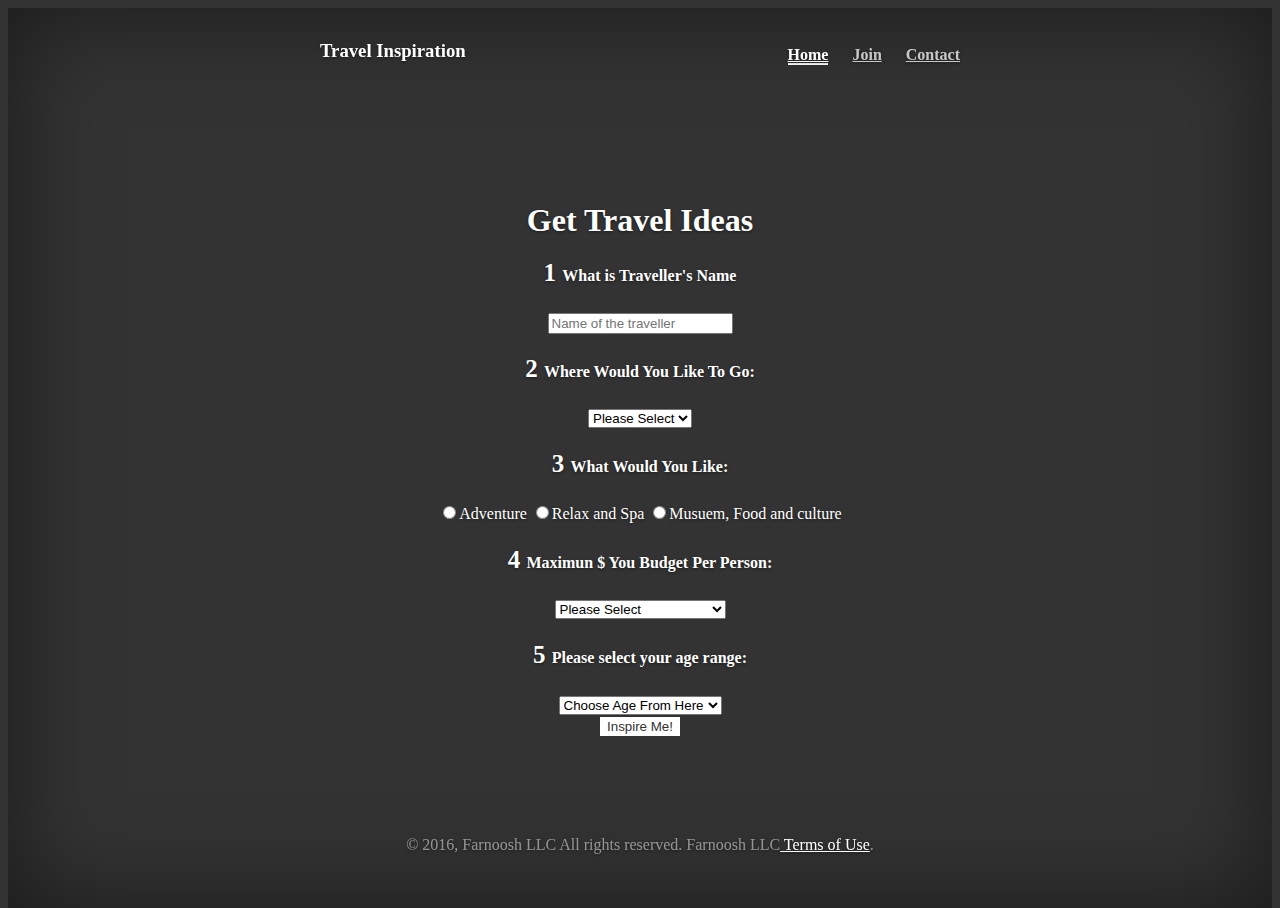
<file: index.html>
<!DOCTYPE html>
<html lang="en">
  <head>
    <meta charset="utf-8">
    <meta http-equiv="X-UA-Compatible" content="IE=edge">
    <meta name="viewport" content="width=device-width, initial-scale=1">
    <title>Vacation Advisor</title>
    <link rel="stylesheet" href="https://maxcdn.bootstrapcdn.com/bootstrap/3.3.6/css/bootstrap.min.css" integrity="sha384-1q8mTJOASx8j1Au+a5WDVnPi2lkFfwwEAa8hDDdjZlpLegxhjVME1fgjWPGmkzs7" crossorigin="anonymous">
    <link href="css/style.css" rel="stylesheet">
    <link href="css/styles.css" rel="stylesheet">
    <script src="js/jquery-1.12.0.js"></script>
    <script src="js/script.js"></script>

  </head>

  <body>
    <div class="site-wrapper">
      <div class="site-wrapper-inner">
        <div class="cover-container">
          <div class="masthead clearfix">
            <div class="inner">
              <h3 class="masthead-brand">Travel Inspiration</h3>
                <nav>
                  <ul class="nav masthead-nav">
                    <li class="active"><a href="index.html">Home</a></li>
                    <li><a href="join.html">Join</a></li>
                    <li><a href="mailto:farnoosh@pdx.edu">Contact</a></li>
                  </ul>
                </nav>
            </div> <!-- End of class inner -->
          </div>  <!-- End of class masthead clearfix -->


          <div class="inner cover">
            <h1 class="cover-heading">Get Travel Ideas</h1>
            <div id="inspires">
              <form>
                <div class="form-group">
<!-- Name question -->
                  <h4 id="Name"><span class="number">1  </span>What is Traveller's Name</h4>
                  <input type="text" class="form-control" id="Name" placeholder="Name of the traveller">
<!-- Where You want to go question -->
                  <h4 for="Where"><span class="number">2  </span>Where Would You Like To Go:</h4>
                    <select class="form-control" id="Where" type="text">
                      <option value="" default selected>Please Select</option>
                      <option value="1">Nature</option>
                      <option value="2">Beach</option>
                      <option value="3">History</option>
                    </select>
<!-- What you like question -->
                <div class="radio">
                  <h4 id="What"><span class="number">3  </span>What Would You Like: </h4>
                  <label>
                    <input name="whatYouLike" type="radio" value="1">Adventure
                  </label>
                  <label>
                    <input name="whatYouLike" type="radio" value="2">Relax and Spa
                  </label>
                  <label>
                    <input name="whatYouLike" type="radio" value="3">Musuem, Food and culture
                  </label>
                </div>  <!-- End of class radio-->
<!-- budget question-->
                  <h4 for="Budget"><span class="number">4 </span>Maximun $ You Budget Per Person:</h4>
                    <select class="form-control" id="Budget">
                      <option value="" default selected>Please Select</option>
                      <option value="1"> Less than $500 </option>
                      <option value="3">Between $1000 to $3000</option>
                      <option value="2"> More than $3000 </option>
                    </select>
<!-- Age question-->
                  <h4 for="Age"><span class="number">5  </span>Please select your age range: </h4>
                    <select class="form-control" id="Age">
                      <option value="" default selected>  Choose Age From Here  </option>
                      <option value="Below 18 years">Below 18 years</option>
                      <option value="Between 18-60 years">Between 18-60 years</option>
                      <option value="Above 60 years">Above 60 years</option>
                    </select>
                </div>  <!-- End of class form-group-->
                <button type="submit" class="btn btn-default">Inspire Me!</button>
              </form>  <!-- End of class form -->
            </div>  <!-- End of id inspires-->
          </div> <!-- End of class inner cover -->
<!-- error message-->
          <div class="error">
            <h4>Sorry <samp class="Name"></samp> , we are unable to process your request. You may receive this error due to one of the following reasons:
              <ol>
                <li>You did not meet the age requirement.</li>
                <li>User input correlations are not supported.</li>
              </ol>
            </h4>
            <h4>Please <a href="mailto:farnoosh@pdx.edu"><u>contact us.</u></a></h4>
              <img src="img/Error.png" alt="error">
          </div>  <!-- End of class error -->
  <!-- ideas for history and culture, Musuem and Food with budget over $3000 -->
          <div class="history">
            <h4>Dear <samp class="Name"></samp> , I have these three ideas for you</h4>
            <div class="panel panel-default">
              <div class="panel-heading">Low budget for history ideas</div>
              <!-- Table -->
              <table class="table">
                <thead>
                  <tr>
                    <th>#</th>
                    <th>Hotel</th>
                    <th>country or city</th>
                    <th>Cost (All inclusive)</th>
                  </tr>
                </thead>
                <tbody>
                  <tr>
                    <th scope="row">1</th>
                    <td>Playa Manuel Antonio</td>
                    <td>Rome</td>
                    <td>$2465 per night</td>
                  </tr>
                  <tr>
                    <th scope="row">2</th>
                    <td>Vista Golfo</td>
                    <td>Greece</td>
                    <td>$1715 per night</td>
                  </tr>
                  <tr>
                    <th scope="row">3</th>
                    <td>Oak Hotel</td>
                    <td>Egypt</td>
                    <td>$1325 per night</td>
                  </tr>
                </tbody>  <!-- End of body of the table -->
              </table>   <!-- End of class table -->
            </div>  <!-- End of class panel panel-default  -->
          </div>  <!-- End of class history-->
    <!-- ideas for nature and Adventure with low budget below $500 -->
          <div class="nature">
            <h3> Dear <samp class="Name"></samp>, here is the 3 travel ideas for you, enjoy!</h3>
            <div class="img">
              <a target="_blank" href="img/caspian.jpg">
                <img src="img/caspian.jpg" alt="Caspian Sea" width="300" height="200">
              </a>
              <div class="desc">Discover the beauty of the world's biggest lake, Caspian Sea. Stay here for only $345/night. For more info and booking <a href="https://en.wikipedia.org/wiki/Ramsar,_Mazandaran">click here</a>
              </div>
            </div>   <!-- End of class img -->
            <div class="img">
              <a target="_blank" href="img/costarica.jpg">
                <img src="img/costarica.jpg" alt="Costarica" width="300" height="200">
              </a>
              <div class="desc">The festive city of San Juan is the perfect place to experience true Puerto Rican nature, experience here for $213/night. For more info and booking <a href="https://en.wikipedia.org/wiki/Costa_Rica">click here</a>
              </div>
            </div>  <!-- End of class img -->
            <div class="img">
              <a target="_blank" href="img/turkey.jpg">
                <img src="img/turkey.jpg" alt="Kemer" width="300" height="200">
              </a>
              <div class="desc">Approximately 40 miles southeast of Antalya, Enjoy a hike along the promenade and a visit the nature of the area with only $450/night. For more info and booking <a href="https://en.wikipedia.org/wiki/Turkey">click here</a>
              </div>
            </div>   <!-- End of class img -->
          </div>  <!-- End of class nature -->
<!-- ideas for beach, relax and Spa for more than $3000 -->
          <div class="beach">
            <h3> Dear <samp class="Name"></samp>, here is the 3 travel ideas for you, enjoy!</h3>
            <div class="img">
              <a target="_blank" href="img/costarica.jpg">
                <img src="img/costarica.jpg" alt="Costarica" width="300" height="200">
              </a>
              <div class="desc">Surf’s always up in the Costa Rican beach town of Santa Teresa. Price: $3120/night. <a href="http://www.tripadvisor.com/Tourism-g291982-Costa_Rica-Vacations.html">book now</a>
              </div>
            </div>
            <div class="img">
              <a target="_blank" href="img/dubai.jpg">
                <img src="img/dubai.jpg" alt="Dubai" width="300" height="200">
              </a>
              <div class="desc">Dubai is a cosmopolitan oasis, a futuristic cityscape that towers over the Arabian Desert. Price: $3920/night. <a href="http://www.tripadvisor.com/Tourism-g295424-Dubai_Emirate_of_Dubai-Vacations.html">book now</a>
              </div>
            </div>    <!-- End of class img -->
            <div class="img">
              <a target="_blank" href="img/spain.jpg">
                <img src="img/spain.jpg" alt="Ibiza" width="300" height="200">
              </a>
              <div class="desc">Old Spanish for "party 'til you drop." Perhaps not literally, but this is definitely one of Europe's favorite nightlife playgrounds. Price: $4130/night.  <a href="http://www.tripadvisor.com/Tourism-g187460-Ibiza_Balearic_Islands-Vacations.html">book now</a>
              </div>
            </div>
          </div>  <!-- End of class beach-->
<!-- ideas for history with budget more than $3000 -->
          <div class="high_history">
            <h3> Dear <samp class="Name"></samp>, here is the 3 travel ideas for you, enjoy!</h3>
            <div class="img">
              <a target="_blank" href="img/tunis.jpg">
                <img src="img/tunis.jpg" alt="Tunisia" width="300" height="200">
              </a>
              <div class="desc">A large island, approximately 20 by 20 kilometers, Djerba lies just off the northeastern coast of Africa, in southeastern Tunisia, near the Libyan border. Stay here for only $3345/night.<a href="http://www.tripadvisor.com/Tourism-g297948-Midoun_Djerba_Island_Medenine_Governorate-Vacations.html">book now</a>
              </div>
            </div>
            <div class="img">
              <a target="_blank" href="img/colloseum.jpg">
                <img src="img/colloseum.jpg" alt="Rome" width="300" height="200">
              </a>
              <div class="desc">Rome wasn't built in a day--and you'll need much more than a day to take in this timeless city. The city is a real-life collage of piazzas, open-air markets, and astonishing historic sites. Price: $4375 /night.<a href="http://www.tripadvisor.com/Tourism-g187791-Rome_Lazio-Vacations.html">book now</a>
              </div>
            </div>
            <div class="img">
              <a target="_blank" href="img/shanghai.jpg">
                <img src="img/shanghai.jpg" alt="China" width="300" height="200">
              </a>
              <div class="desc">The largest city in China is also its most cosmopolitan, offering visitors a chance to experience the past, present, and future all at once. The Huangpu River splits Shanghai into two districts: Pudong and Puxi. Price: $3550/night. <a href="http://www.tripadvisor.com/Tourism-g308272-Shanghai-Vacations.html">book now</a>
              </div>
            </div>
          </div>  <!-- End of class high-history -->
          <div class="mastfoot">
            <div class="inner">
              <p>&copy 2016, Farnoosh LLC All rights reserved. Farnoosh LLC<a href=TermsAndConditions.html> Terms of Use</a>.</p>
            </div> <!-- End of class inner -->
          </div> <!-- End of class mastfoot -->
        </div>  <!-- End of class cover-container -->
      </div>  <!-- End of class site-wrapper-inner -->
    </div>  <!-- End of class site-wrapper -->
    <script src="https://ajax.googleapis.com/ajax/libs/jquery/1.11.3/jquery.min.js"></script>
    <script src="js/bootstrap.min.js"></script>
  </body>
</html>
</file>
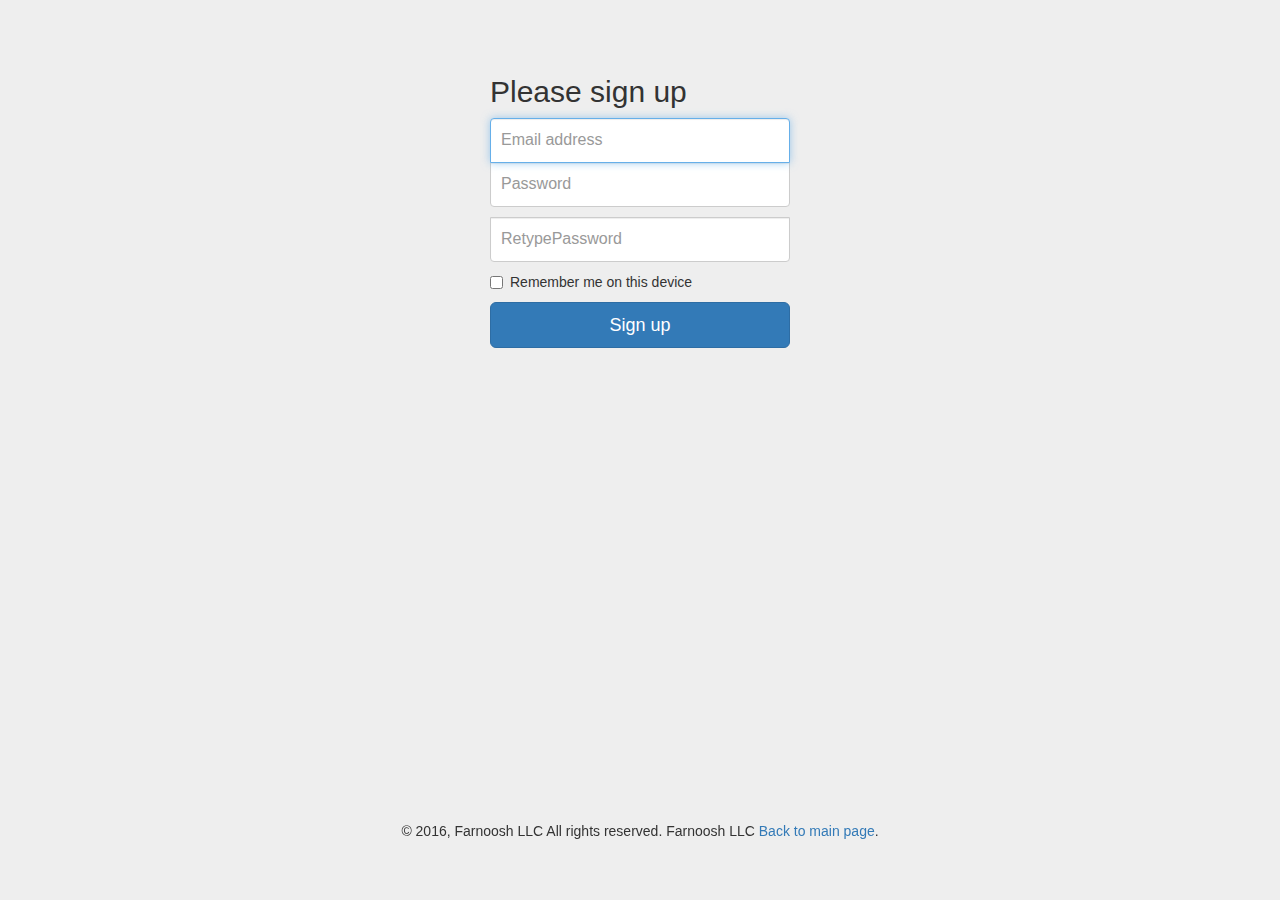
<file: join.html>
<!DOCTYPE html>
<html lang="en">
  <head>
    <meta charset="utf-8">
    <meta http-equiv="X-UA-Compatible" content="IE=edge">
    <meta name="viewport" content="width=device-width, initial-scale=1">
    <!-- The above 3 meta tags *must* come first in the head; any other head content must come *after* these tags -->
    <meta name="description" content="">
    <meta name="author" content="">

    <title>Join Us</title>

    <link href="css/bootstrap.min.css" rel="stylesheet">
    <link href="css/joinstyle.css" rel="stylesheet">
    <link href="css/styles.css" rel="stylesheet">
  </head>

  <body>

    <div class="container">

      <form class="form-signin">
        <h2 class="form-signin-heading">Please sign up</h2>
        <label for="inputEmail" class="sr-only">Email address</label>
        <input type="email" id="inputEmail" class="form-control" placeholder="Email address" required autofocus>
        <label for="inputPassword" class="sr-only">Password</label>
        <input type="password" id="inputPassword" class="form-control" placeholder="Password" required>
        <label for="inputPassword" class="sr-only">Retype Your Password</label>
        <input type="password" id="inputPassword" class="form-control" placeholder="RetypePassword" required>
        <div class="checkbox">
          <label>
            <input type="checkbox" value="remember-me"> Remember me on this device
          </label>
        </div>
        <button class="btn btn-lg btn-primary btn-block" type="submit">Sign up</button>
      </form>

    </div> <!-- /container -->

    <div class="footer">

        <p>&copy 2016, Farnoosh LLC All rights reserved. Farnoosh LLC<a href="index.html"> Back to main page</a>.</p>

    </div> <!-- End of class mastfoot -->

  </body>
</html>
</file>
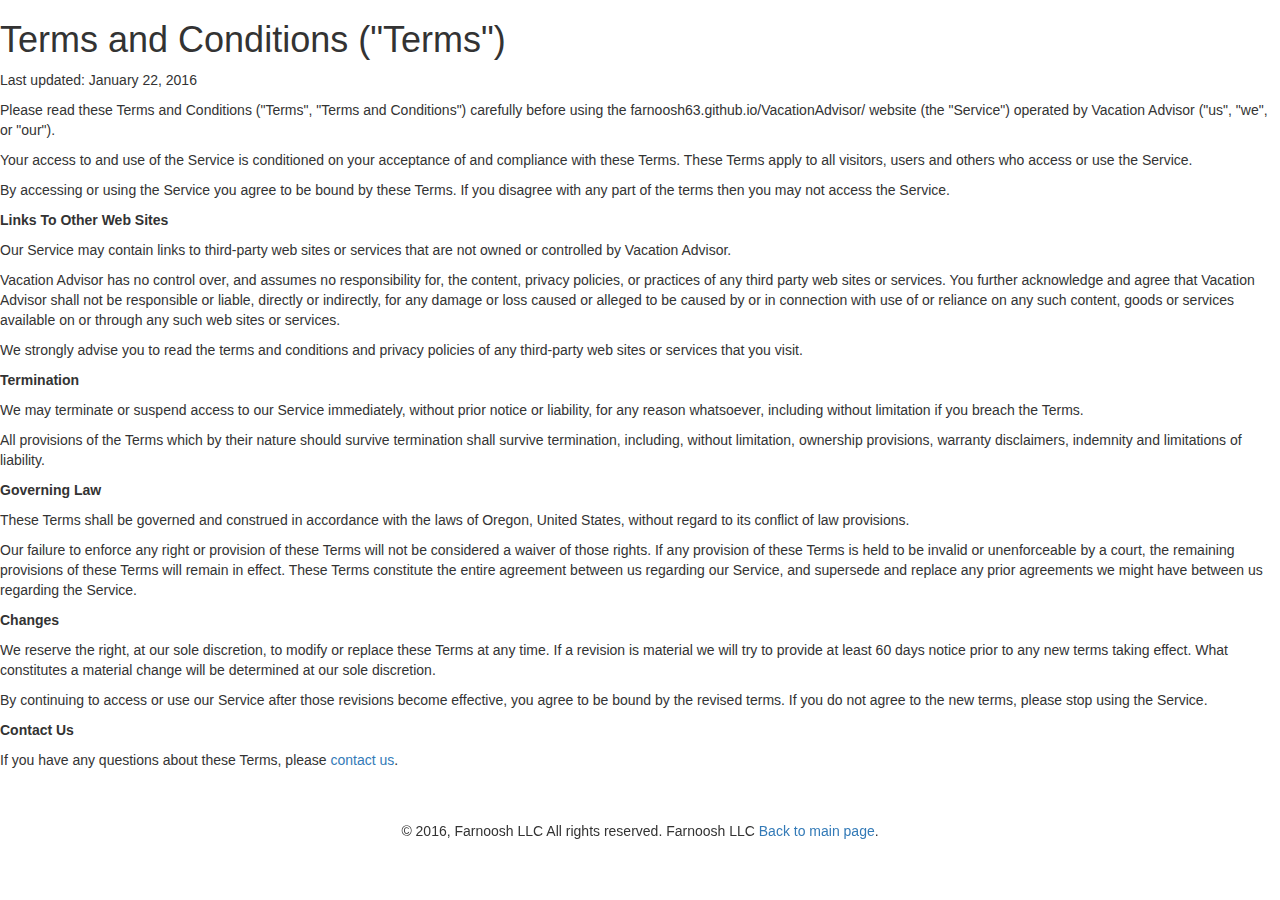
<file: TermsAndConditions.html>
<!DOCTYPE html>

<html lang="en">
  <head>
    <meta charset="utf-8">
    <meta http-equiv="X-UA-Compatible" content="IE=edge">
    <meta name="viewport" content="width=device-width, initial-scale=1">
    <!-- The above 3 meta tags *must* come first in the head; any other head content must come *after* these tags -->
    <meta name="description" content="">
    <meta name="author" content="">

    <title>Terms</title>

    <link href="css/bootstrap.min.css" rel="stylesheet">
  
    <link href="css/styles.css" rel="stylesheet">
  </head>

    <h1>Terms and Conditions ("Terms")</h1>
    <p>Last updated: January 22, 2016</p>

    <p>Please read these Terms and Conditions ("Terms", "Terms and Conditions") carefully before using the farnoosh63.github.io/VacationAdvisor/ website (the "Service") operated by Vacation Advisor ("us", "we", or "our").</p>

    <p>Your access to and use of the Service is conditioned on your acceptance of and compliance with these Terms. These Terms apply to all visitors, users and others who access or use the Service.</p>

    <p>By accessing or using the Service you agree to be bound by these Terms. If you disagree with any part of the terms then you may not access the Service.</p>

    <p><strong>Links To Other Web Sites</strong></p>

    <p>Our Service may contain links to third-party web sites or services that are not owned or controlled by Vacation Advisor.</p>

    <p>Vacation Advisor has no control over, and assumes no responsibility for, the content, privacy policies, or practices of any third party web sites or services. You further acknowledge and agree that Vacation Advisor shall not be responsible or liable, directly or indirectly, for any damage or loss caused or alleged to be caused by or in connection with use of or reliance on any such content, goods or services available on or through any such web sites or services.</p>

    <p>We strongly advise you to read the terms and conditions and privacy policies of any third-party web sites or services that you visit.</p>

    <p><strong>Termination</strong></p>

    <p>We may terminate or suspend access to our Service immediately, without prior notice or liability, for any reason whatsoever, including without limitation if you breach the Terms.</p>

    <p>All provisions of the Terms which by their nature should survive termination shall survive termination, including, without limitation, ownership provisions, warranty disclaimers, indemnity and limitations of liability.</p>

    <p><strong>Governing Law</strong></p>

    <p>These Terms shall be governed and construed in accordance with the laws of Oregon, United States, without regard to its conflict of law provisions.</p>

    <p>Our failure to enforce any right or provision of these Terms will not be considered a waiver of those rights. If any provision of these Terms is held to be invalid or unenforceable by a court, the remaining provisions of these Terms will remain in effect. These Terms constitute the entire agreement between us regarding our Service, and supersede and replace any prior agreements we might have between us regarding the Service.</p>

    <p><strong>Changes</strong></p>

    <p>We reserve the right, at our sole discretion, to modify or replace these Terms at any time. If a revision is material we will try to provide at least 60 days notice prior to any new terms taking effect. What constitutes a material change will be determined at our sole discretion.</p>

    <p>By continuing to access or use our Service after those revisions become effective, you agree to be bound by the revised terms. If you do not agree to the new terms, please stop using the Service.</p>

    <p><strong>Contact Us</strong></p>

    <p>If you have any questions about these Terms, please <a href="mailto:farnoosh@pdx.edu">contact us</a>.</p>

    <div class="footer">

        <p>&copy 2016, Farnoosh LLC All rights reserved. Farnoosh LLC<a href="index.html"> Back to main page</a>.</p>

    </div> <!-- End of class mastfoot -->

</html>
</file>
<file: css/style.css>
/*
 * Globals
 */

/* Links */
a,
a:focus,
a:hover {
  color: #fff;
}

/* Custom default button */
.btn-default,
.btn-default:hover,
.btn-default:focus {
  color: #333;
  text-shadow: none; /* Prevent inheritence from `body` */
  background-color: #fff;
  border: 1px solid #fff;
}


/*
 * Base structure
 */

html,
body {
  height: 100%;
  background-color: #333;
}
body {
  color: #fff;
  text-align: center;
  text-shadow: 0 1px 3px rgba(0,0,0,.5);
}

/* Extra markup and styles for table-esque vertical and horizontal centering */
.site-wrapper {
  display: table;
  width: 100%;
  height: 100%; /* For at least Firefox */
  min-height: 100%;
  -webkit-box-shadow: inset 0 0 100px rgba(0,0,0,.5);
          box-shadow: inset 0 0 100px rgba(0,0,0,.5);
}
.site-wrapper-inner {
  display: table-cell;
  vertical-align: top;
}
.cover-container {
  margin-right: auto;
  margin-left: auto;
}

/* Padding for spacing */
.inner {
  padding: 30px;
}


/*
 * Header
 */
.masthead-brand {
  margin-top: 10px;
  margin-bottom: 10px;
}

.masthead-nav > li {
  display: inline-block;
}
.masthead-nav > li + li {
  margin-left: 20px;
}
.masthead-nav > li > a {
  padding-right: 0;
  padding-left: 0;
  font-size: 16px;
  font-weight: bold;
  color: #fff; /* IE8 proofing */
  color: rgba(255,255,255,.75);
  border-bottom: 2px solid transparent;
}
.masthead-nav > li > a:hover,
.masthead-nav > li > a:focus {
  background-color: transparent;
  border-bottom-color: #a9a9a9;
  border-bottom-color: rgba(255,255,255,.25);
}
.masthead-nav > .active > a,
.masthead-nav > .active > a:hover,
.masthead-nav > .active > a:focus {
  color: #fff;
  border-bottom-color: #fff;
}

@media (min-width: 768px) {
  .masthead-brand {
    float: left;
  }
  .masthead-nav {
    float: right;
  }
}


/*
 * Cover
 */

.cover {
  padding: 0 20px;
}
.cover .btn-lg {
  padding: 10px 20px;
  font-weight: bold;
}


/*
 * Footer
 */

.mastfoot {
  color: #999; /* IE8 proofing */
  color: rgba(255,255,255,.5);
}


/*
 * Affix and center
 */

@media (min-width: 768px) {
  /* Pull out the header and footer */
  .masthead {
    position: fixed;
    top: 0;
  }
  .mastfoot {
    position: fixed;
    bottom: 0;
  }
  /* Start the vertical centering */
  .site-wrapper-inner {
    vertical-align: middle;
  }
  /* Handle the widths */
  .masthead,
  .mastfoot,
  .cover-container {
    width: 100%; /* Must be percentage or pixels for horizontal alignment */
  }
}

@media (min-width: 992px) {
  .masthead,
  .mastfoot,
  .cover-container {
    width: 700px;
  }
}
</file>
<file: css/styles.css>
.number {
  font-size: 25px;
  font-weight: bold;
}

.checkbox-inline {
  font-size: 18px;
}

.form-group {
  line-height: 25px;
}

.cover {
  padding: 0 110px;
}

.footer {
   width: 100%;
   height: 80px;
   padding: 1px;
   -moz-border-radius: 35px;
   border-radius: 35px;
   position: fixed;
   bottom: 0;
   text-align: center;
   margin-left: auto;
   margin-right: auto;
}

.error, .beach, .nature, .history, .high_history {
  display: none;
}

ul, ol {
    list-style-position: inside;
}

table {
  color: black;
  text-align: left;
}

div.img {
    margin: 5px;
    border: 1px solid #ccc;
    float: left;
    width: 180px;
}

div.img:hover {
    border: 1px solid #777;
}

div.img img {
    width: 100%;
    height: auto;
}

div.desc {
    padding: 15px;
    text-align: center;
}
</file>
<file: css/joinstyle.css>
body {
  padding-top: 40px;
  padding-bottom: 40px;
  background-color: #eee;
}

.form-signin {
  max-width: 330px;
  padding: 15px;
  margin: 0 auto;
}
.form-signin .form-signin-heading,
.form-signin .checkbox {
  margin-bottom: 10px;
}
.form-signin .checkbox {
  font-weight: normal;
}
.form-signin .form-control {
  position: relative;
  height: auto;
  -webkit-box-sizing: border-box;
     -moz-box-sizing: border-box;
          box-sizing: border-box;
  padding: 10px;
  font-size: 16px;
}
.form-signin .form-control:focus {
  z-index: 2;
}
.form-signin input[type="email"] {
  margin-bottom: -1px;
  border-bottom-right-radius: 0;
  border-bottom-left-radius: 0;
}
.form-signin input[type="password"] {
  margin-bottom: 10px;
  border-top-left-radius: 0;
  border-top-right-radius: 0;
}
</file>
